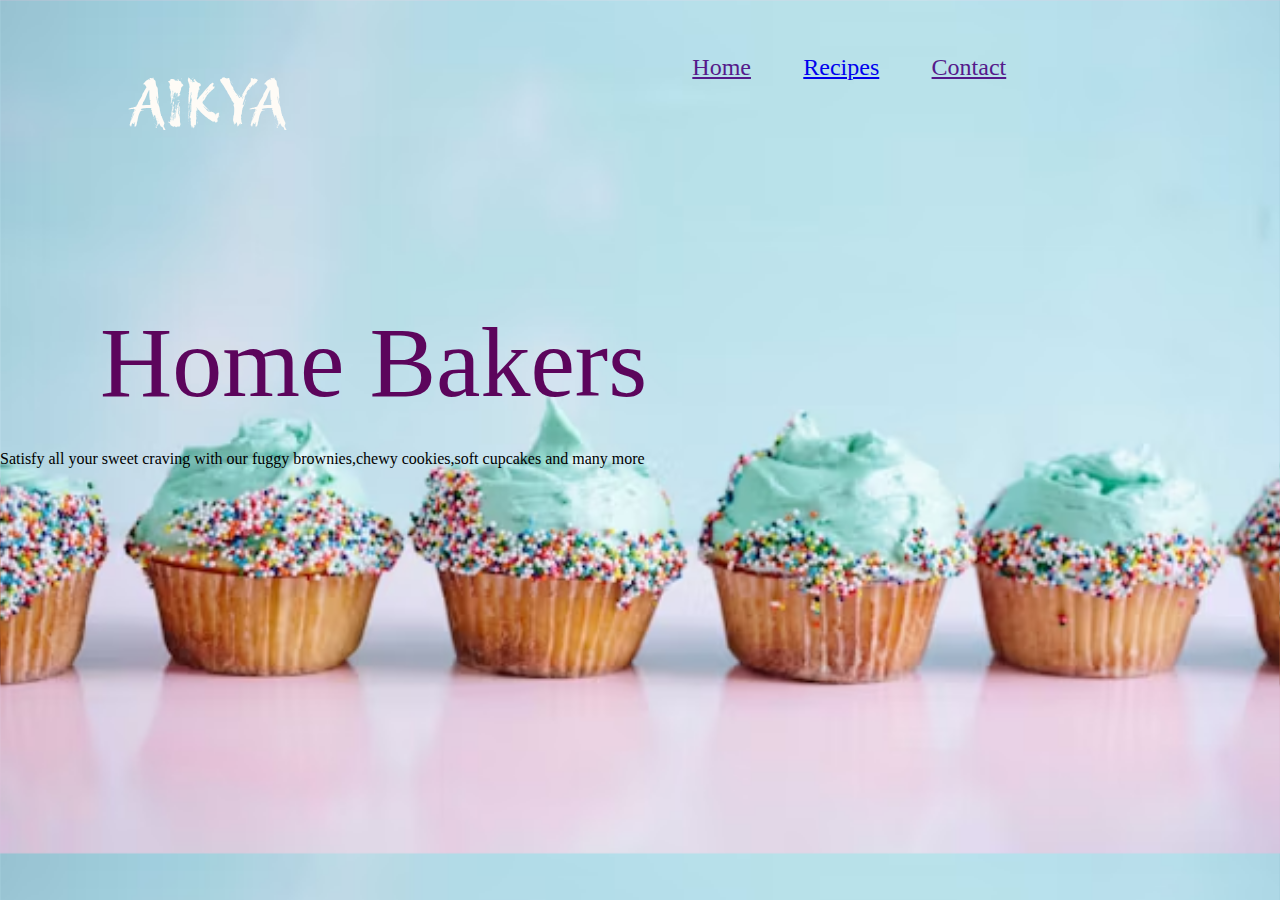
<file: index.html>
<!DOCTYPE html>
<html lang="en">
<head>
    <meta charset="UTF-8">
    <meta name="viewport" content="width=device-width, initial-scale=1.0">
    <title>practice</title>
    <link rel="stylesheet" href="stylesheet.css">
    <link rel="preconnect" href="https://fonts.googleapis.com">
    <link rel="preconnect" href="https://fonts.gstatic.com" crossorigin>
    <link href="https://fonts.googleapis.com/css2?family=Indie+Flower&family=Protest+Revolution&family=Shadows+Into+Light&family=Zeyada&display=swap" rel="stylesheet">
</head>
<body>
 <header>
    <div class="navbar">
        <div class="logo">
            <P >AIKYA</P>
        </div>
        <div class="settings">
            <p class="one"><a href="">Home</a></p>
            <p class="one"><a href="index2.html">Recipes</a></p>
            <p class="one"><a href="">Contact</a></p>
        </div>
    </div>
 </header>
 <main>
    <p id="two">Home Bakers</p>
    <p id="three">Satisfy all your sweet craving with our fuggy brownies,chewy cookies,soft cupcakes and many more</p>
 </main>
</body>
</html>
</file>
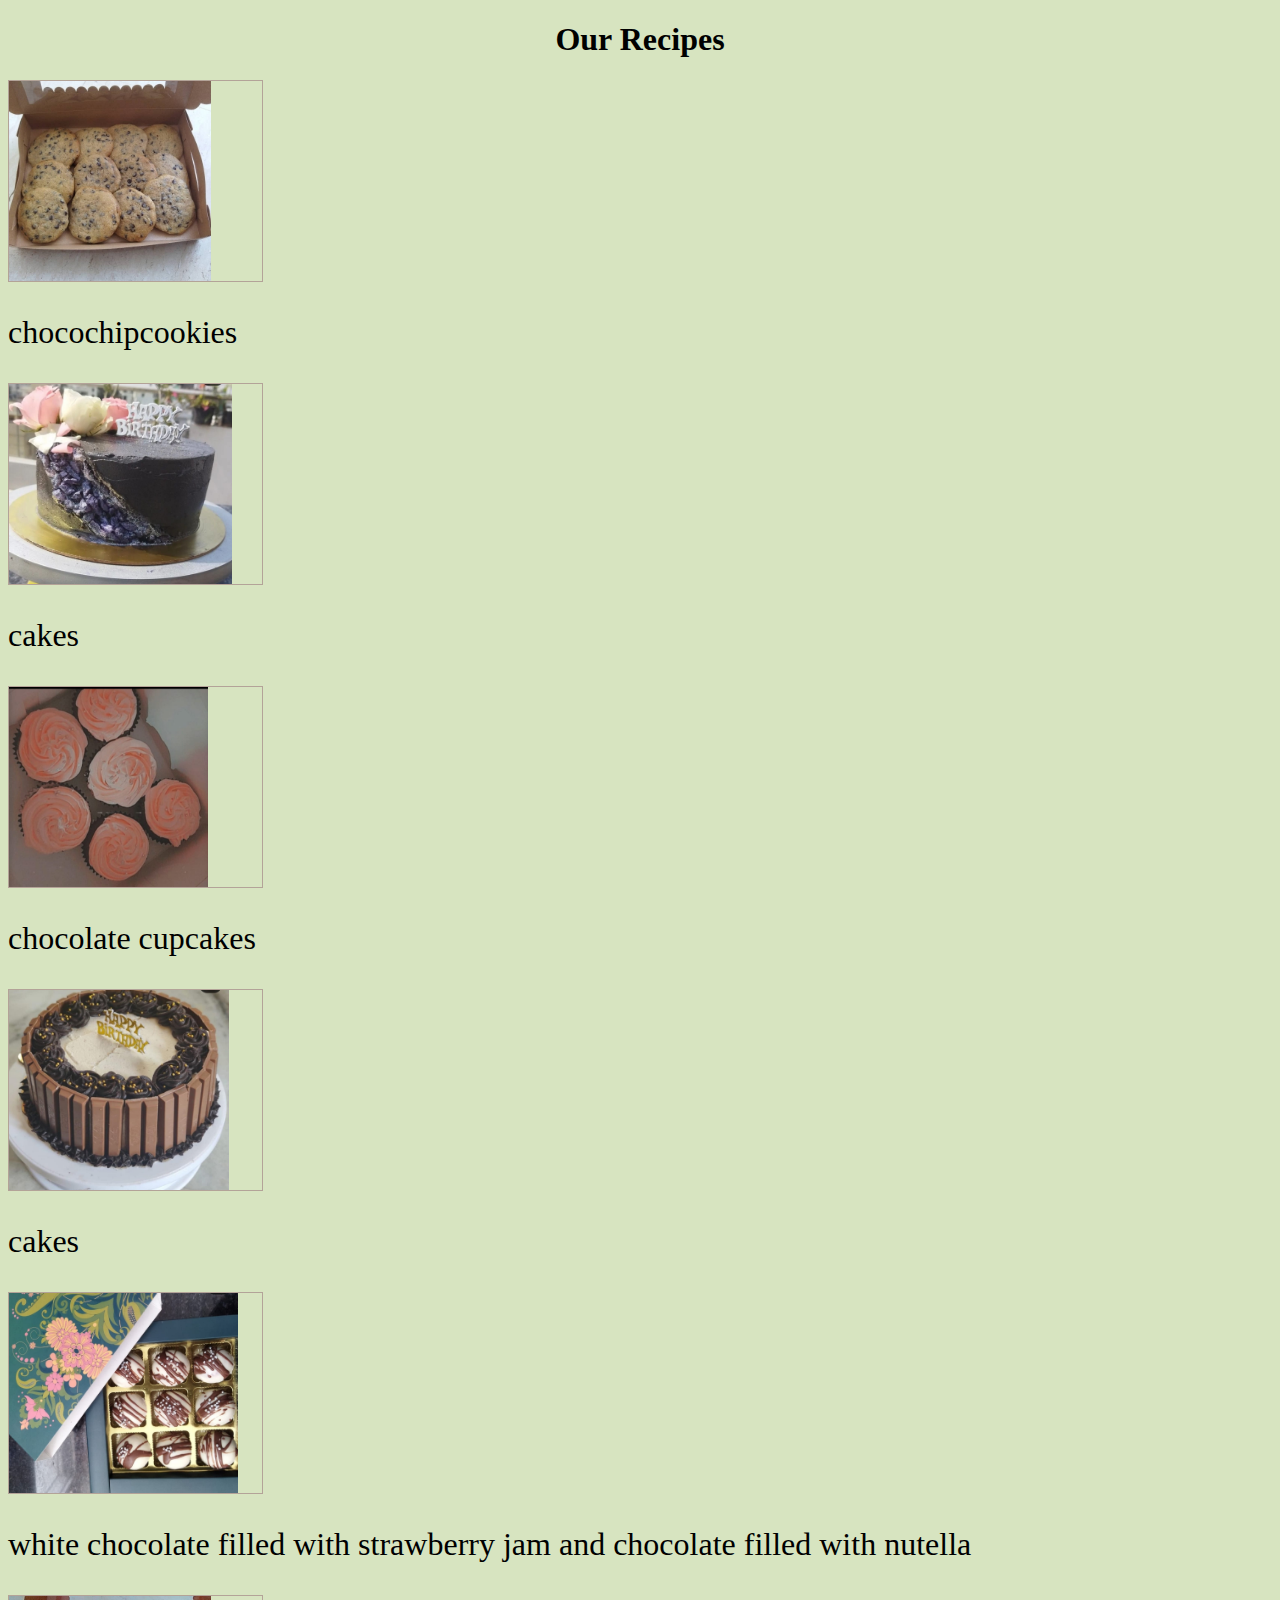
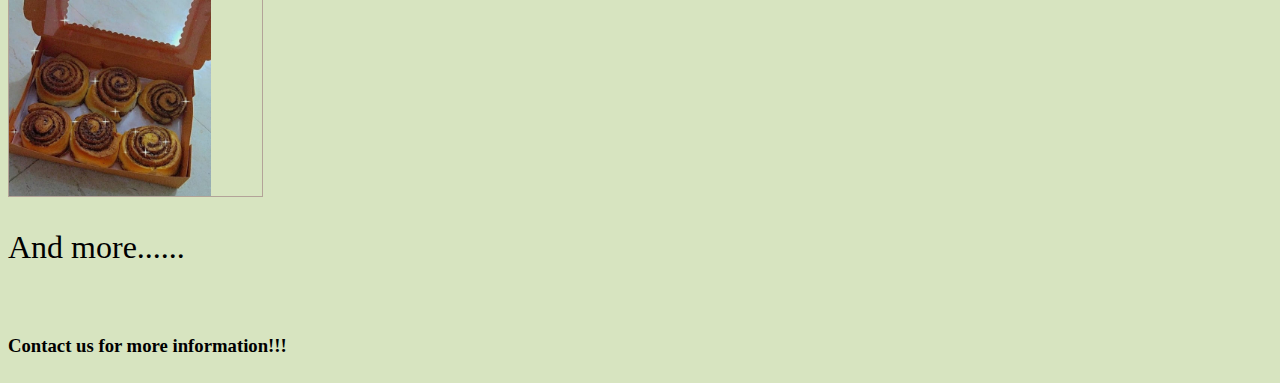
<file: index2.html>
<!DOCTYPE html>
<html lang="en">
<head>
    <meta charset="UTF-8">
    <meta name="viewport" content="width=device-width, initial-scale=1.0">
    <title>Recipes</title>
    <link rel="stylesheet" href="stylesheet2.css" >
</head>
<body>
    <h1 >Our Recipes</h1>
    <div class="food">
        <div class="b1">
        <div class="box"><img src="img.jpg"></div>
        <p> chocochipcookies</p>
        </div>
        <div class="b1">
        <div class="box"><img src="img2.jpg"></div>
        <p>cakes</p>
        </div>
        <div class="b1">
        <div class="box"><img src="img3.jpg"></div>
        <p>chocolate cupcakes</p>
        </div>
        <div class="b1">
        <div class="box"><img src="img4.jpg"></div>
        <p>cakes</p>
        </div>
        <div class="b1">
        <div class="box"><img src="img5.jpg"></div>
        <p>white chocolate filled with strawberry jam and chocolate filled with nutella</p>
        </div>
        <div class="b1">
        <div class="box"><img src="img6.jpg"></div>
        <p> And more......</p>
        <br>
        <h3>Contact us for more information!!!</h3>
        </div>
    </div>
</body>
</html>
</file>
<file: stylesheet.css>
@media(max-width : 380px){
    body{
          background-image: url("phone.avif");
          background-size: cover;
          height: 650px;
          width: 380px;
    }
    .navbar{
        height: 15vh;
        display: flex;
        margin: 0%;
      
    }
    .logo{
        font-family: 'protest revolution';
        font-size: 2em;
        color: #fefbf6;
        padding-left: 10%;
        animation: logo 3s linear 0s infinite normal;
    }
    .settings{
        display: flex;
        color: rgb(194, 208, 198);
        align-items: center;
        font-size: 150%;

    }
    .one{
       padding-left: 25%;
    }
    #two{
        position: relative;
        top: 50px;
        left: 50px;
        color: rgb(67, 118, 141);
        font-size: 50px;
    }
    #three{
        color: aliceblue;
    }
   
    
}
@media(min-width : 400px){
    body{
        background-image : url("pc1.avif");
        background-size: cover;
        height: 700px;
        width: 100%;
        margin: 0%;
    }
    .navbar{
        height: 15vh;
        display: flex;
        margin: 0%;
     
    }
    .logo{
        font-family: 'protest revolution';
        font-size: 4em;
        padding-left: 10%;
        color: #fefbf6;
        animation: logo 3s linear 0s infinite normal;
        width: 40%;
        
    }
    .settings{
        display: flex;
        color: rgb(194, 208, 198);
        align-items: center;
        font-size: 150%;

    }
    .one{
       padding-left: 25%;
    }
    #two{
        position: relative;
        top: 70px;
        left: 100px;
        color: rgb(92, 5, 92);
        font-size: 100px;
    }

}
@keyframes logo{
    from{color :#fefbf6}
    to{color: #fba834;}
}
</file>
<file: stylesheet2.css>
body{
    background-color: #d7e4c0;
}
h1{
    text-align: center;
}
.food{
    display: flex;
    flex-direction: column;
    
}
.box{
    width: 20%;
    border: 1px solid #b3a398;
    height: 200px;
    display: flex;

}
.b1{

    flex-direction: column;
}
p{
    font-size: 2em;
}
</file>
